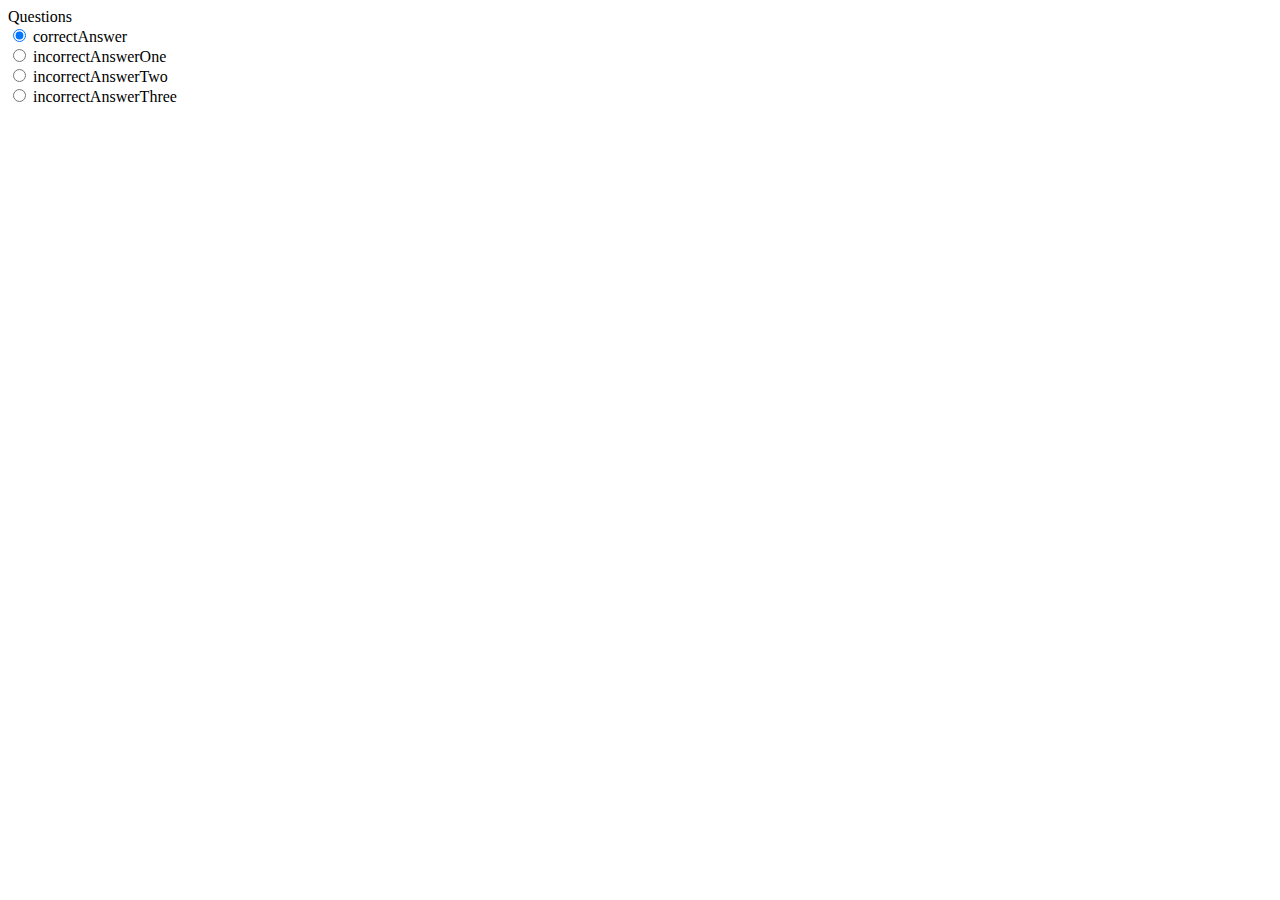
<file: index.html>
<html lang="en">
<head>
    <meta charset="UTF-8">
    <meta http-equiv="X-UA-Compatible" content="IE=edge">
    <meta name="viewport" content="width=device-width, initial-scale=1.0">
    <title>Document</title>
</head>
<body>
   
<div class=" Game Questions">
    <div class="grouped fields">
      <label>Questions</label>
      <div class="field">
        <div class="ui radio checkbox">
          <input type="radio" name="correctAnswer" checked=
>
          <label>correctAnswer</label>
        </div>
      </div>
      <div class="field">
        <div class="ui radio checkbox">
          <input type="radio" name="incorrectAnswerOne">
          <label>incorrectAnswerOne</label>
        </div>
      </div>
      <div class="field">
        <div class="ui radio checkbox">
          <input type="radio" name="incorrectAnswerTwo">
          <label>incorrectAnswerTwo</label>
        </div>
      </div>
      <div class="field">
        <div class="ui radio checkbox">
          <input type="radio" name="example2">
          <label>incorrectAnswerThree</label>
        </div>
      </div>
    </div>
  </div> 




</body>
</html>
</file>
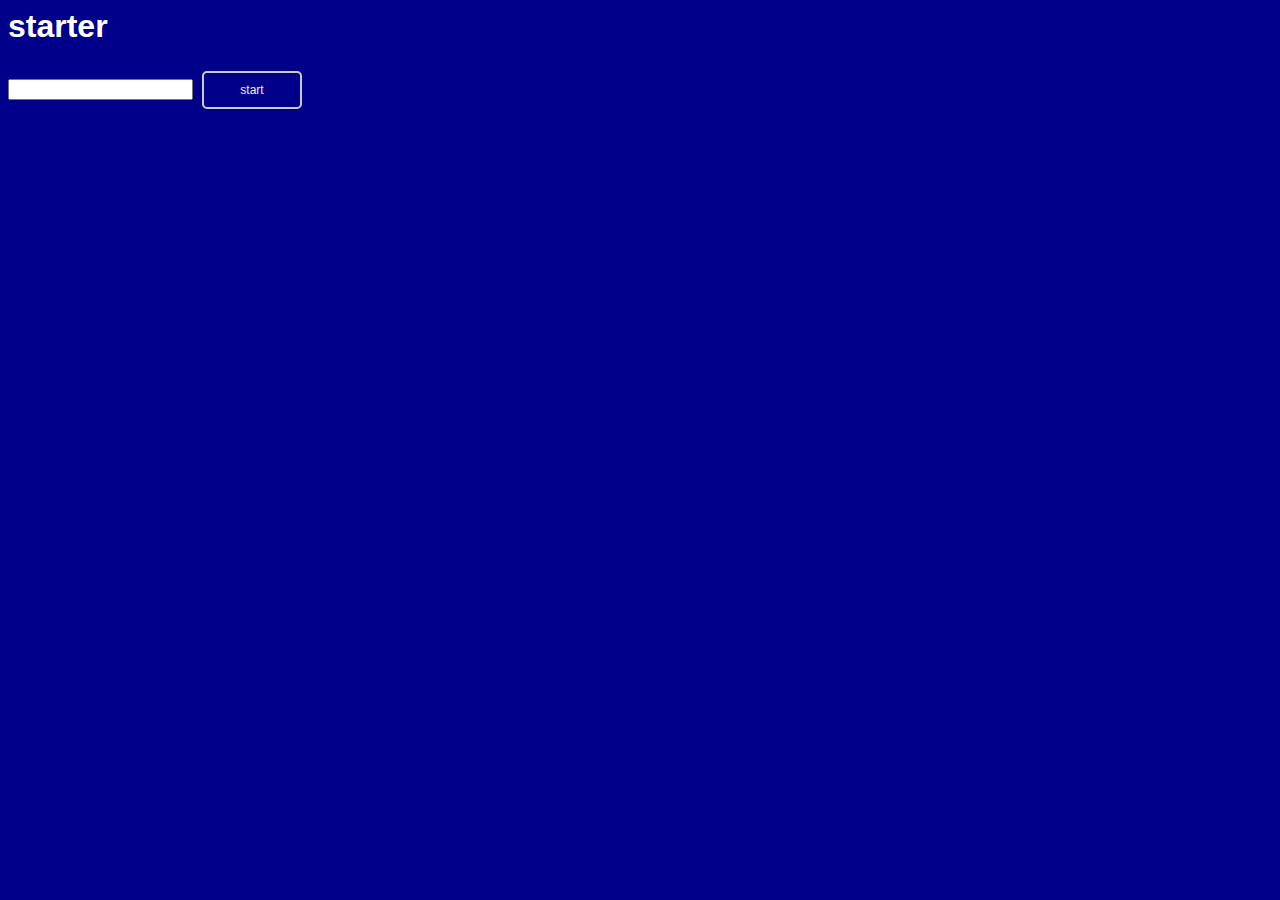
<file: login.html>
<html>
    <html lang="en">
    <head>
        <meta charset="UTF-8">
        <meta http-equiv="X-UA-Compatible" content="IE=edge">
        <meta name="viewport" content="width, initial-scale=1.0">
        <title>LOG IN FORM </title>
        <link rel = stylesheet href="main.css">

    </head>
    <body>
        <div id=main>
            <h1> starter</h1>
            <form >
                <input type="text" name = "name" id = "id_1">
                <button onclick="start()"> start </button>

            </form>

        </div>
        <script type="text/javascript" src="index.js"></script></body>
    </html>
</html>
</file>
<file: main.css>
/* Set the size of the div element that contains the map */
#map {
    height: 80vh;
  
    /* The height is 400 pixels */
    width: 100%;
    /* The width is the width of the web page */
  }
body{
background-color:darkblue;
}

h1,h3{
  color:white;
  font-family: Arial, Helvetica, sans-serif;
  }

  button{
    display: inline-block;
    background-color: darkblue;
    border-radius: 5px;
    border: 2px double #cccccc;
    color: #eeeeee;
    text-align: center;
    font-size: 12px;
    padding: 10px;
    width: 100px;
    -webkit-transition: all 0.5s;
    -moz-transition: all 0.5s;
    -o-transition: all 0.5s;
    transition: all 0.5s;
    cursor: pointer;
    margin: 5px;
    
  }
</file>
